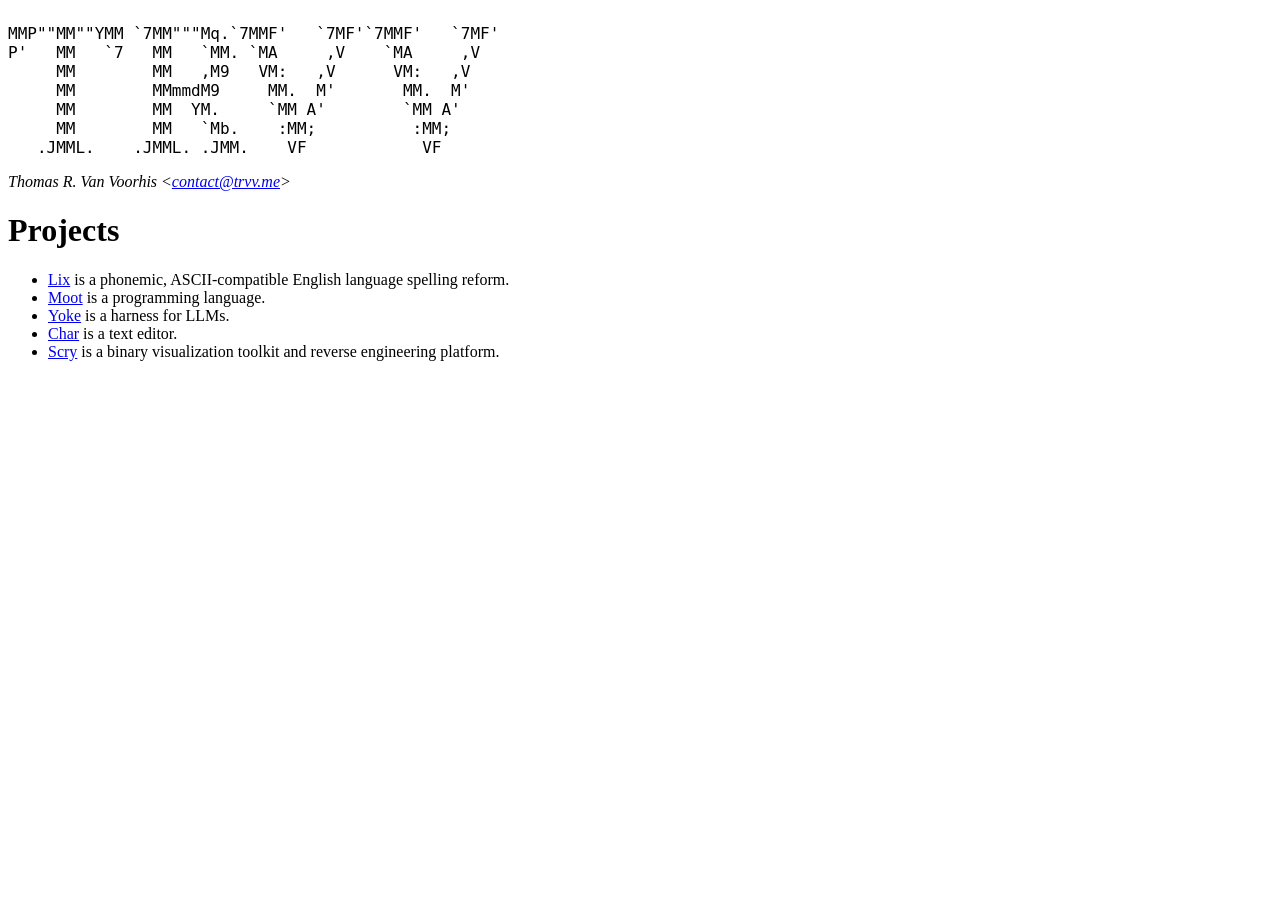
<file: index.html>
<!DOCTYPE html>
<html lang="en">
<meta name="viewport" content="width=device-width, initial-scale=1">
<style>
	body {
		display: flex;
		flex-direction: column;
	}

	pre {
		width: 95%;
		font-size: 1rem;
	}

	dt, dd {
		display: inline;
		margin: 0;
	}

	dd::after {
		content: "\A";
		white-space: pre;
	}
</style>

<main>
<div role="img" aria-label="TRVV spelled out in ASCII art">
<pre aria-hidden="true">
MMP""MM""YMM `7MM"""Mq.`7MMF'   `7MF'`7MMF'   `7MF'
P'   MM   `7   MM   `MM. `MA     ,V    `MA     ,V  
     MM        MM   ,M9   VM:   ,V      VM:   ,V   
     MM        MMmmdM9     MM.  M'       MM.  M'   
     MM        MM  YM.     `MM A'        `MM A'    
     MM        MM   `Mb.    :MM;          :MM;     
   .JMML.    .JMML. .JMM.    VF            VF       
</pre>
</div>

<p><address>
Thomas R. Van Voorhis
&lt;<a href="mailto:contact@trvv.me">contact@trvv.me</a>&gt;
</address>

<h1>Projects</h1>
<ul>
<li><a href="lix">Lix</a> is a phonemic, ASCII-compatible English language spelling reform.
<li><a href="moot">Moot</a> is a programming language.
<li><a href="yoke">Yoke</a> is a harness for LLMs.
<li><a href="char">Char</a> is a text editor.
<li><a href="scry">Scry</a> is a binary visualization toolkit and reverse engineering platform. 
</ul>
</main>

</html>
</file>
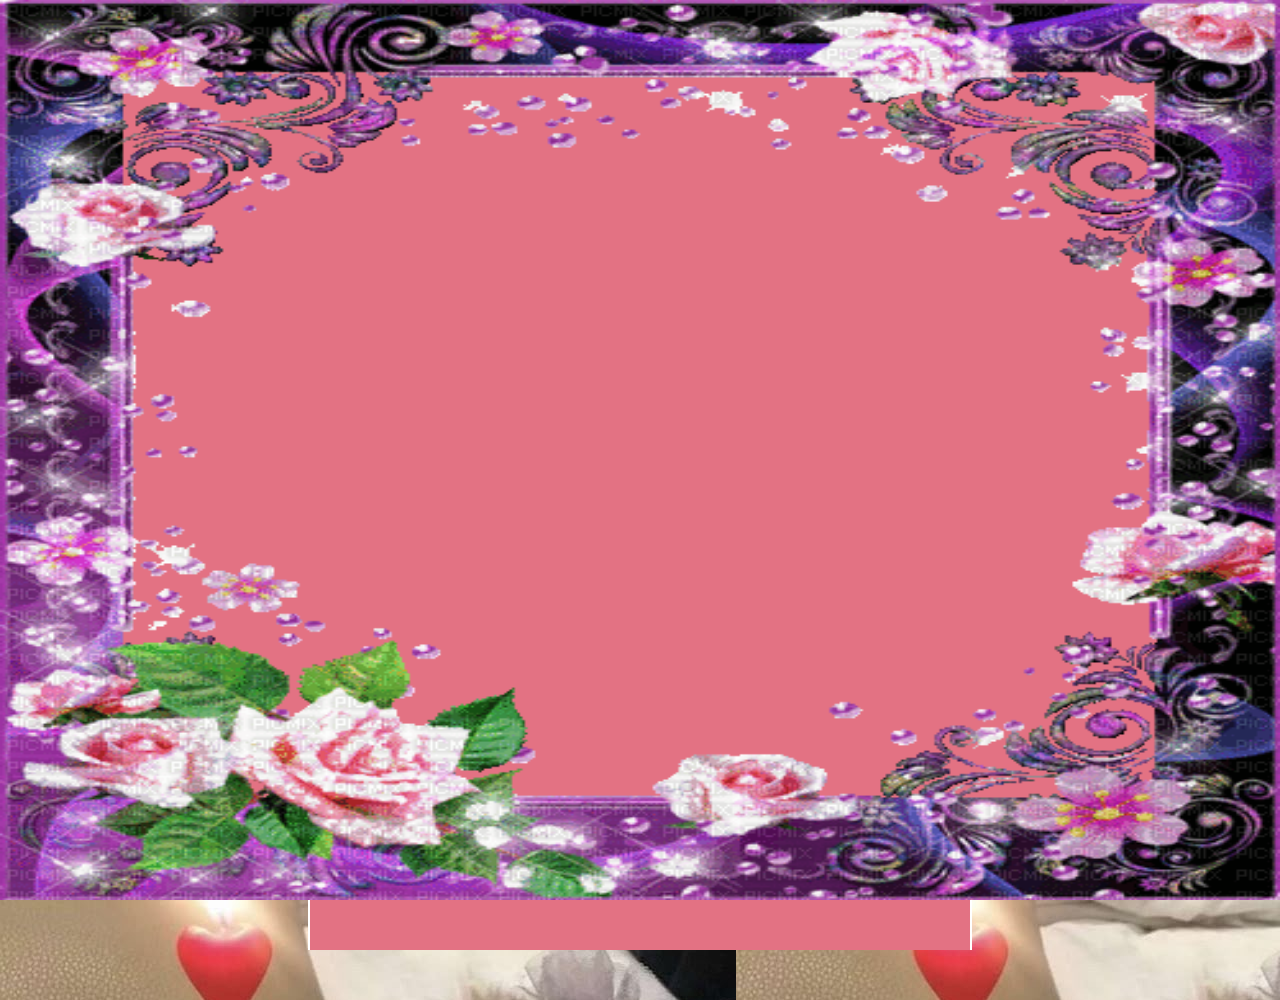
<file: bunny/index.html>
<!DOCTYPE html>

<meta charset="utf-8">
<meta name="viewport" content="width=device-width; initials-scale=1">

<style>
:root {
	--watermelon-pink: hsl(351deg 67% 67%);
	--watermelon-contrast: hsl(171deg 67% 67%);
	--background-color: var(--watermelon-pink); /*palevioletred;*/
	--color: white;
	--title-color: hsl(343deg, 66%, 29%);
}

*, *::before, *::after {
	margin: 0;
	padding: 0;
	background-color: var(--background-color);
	color: var(--color);
	font-family: Helvetica Neue, Helvetica, Arial, sans-serif;
}

h1 {
	color: var(--title-color);
}

body {
	display: grid;
	place-items: center;
	background-image: url("/asset/cat.jpg");
}

main {
	min-width: 50vw;
	min-height: 100vh;
	padding: 0 10px 0 10px;
	text-align: left;
	border: 2px white solid;
	border-width: 0 2px;
	margin: 50px;
}

img.border {
	position: fixed;
	top: 0;
	left: 0;
	width: 100vw;
	height: 100vh;
}

</style>

<body>

<img class="border" src="/bunny/border.gif">

<main>
<h1>Bunny's Bemusements</h1>
<h2>Heading 2</h2>

Can you help me
</main>
</body>
</file>
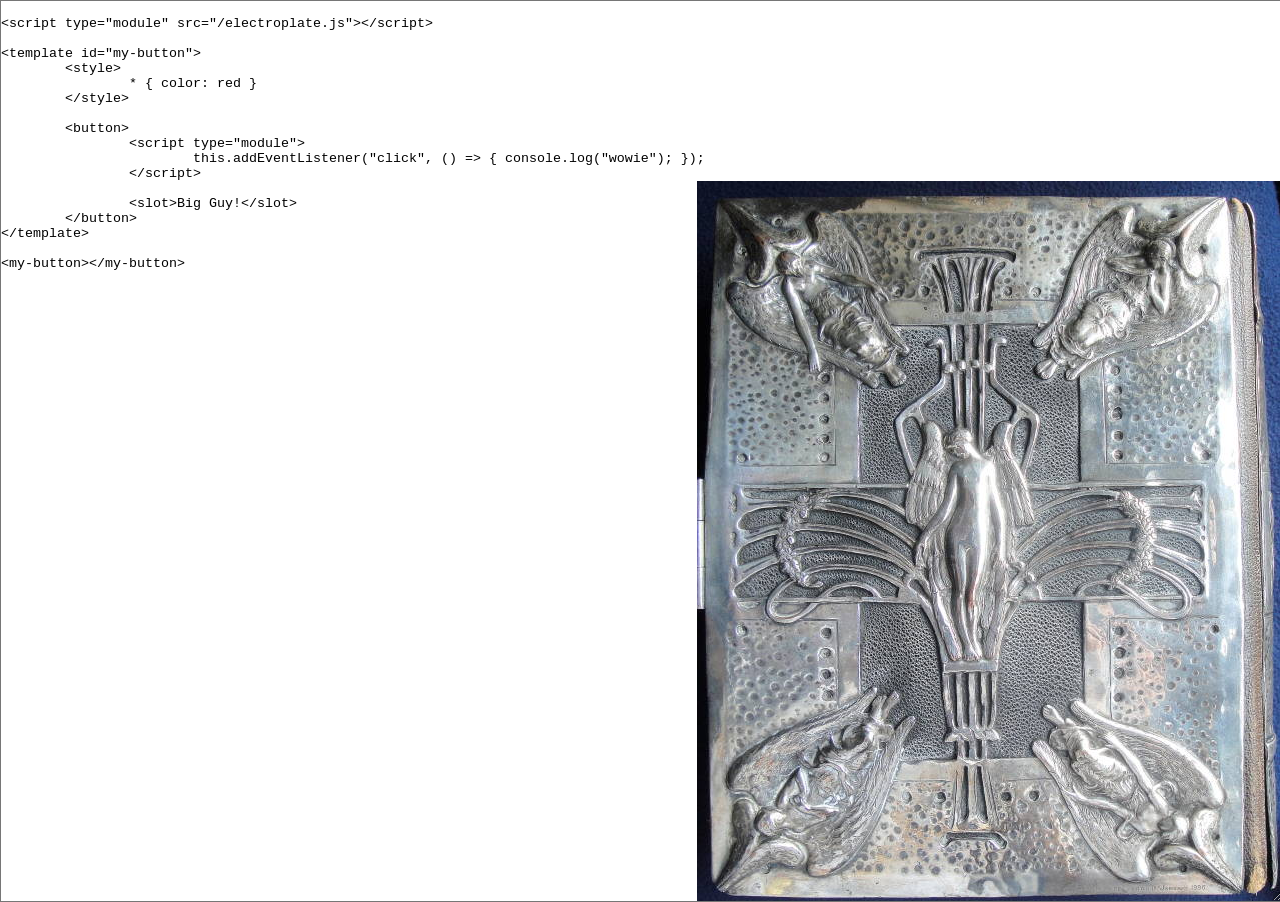
<file: electroplate/index.html>
<!DOCTYPE html>

<meta charset="utf-8">
<meta name="viewport" content="width=device-width; initial-scale=1">

<style>

img {
}

* {
	margin: 0;
	padding: 0;
}

body {
	display: grid;
	place-items: center;
	height: 100vh;
}

textarea {
	background-image: url("/asset/electroplate2.jpg");
	background-position: bottom right;
	background-repeat: no-repeat;
	width: 100dvw;
	height: 100dvh;
}

</style>

<textarea>

<script type="module" src="/electroplate.js"></script>

<template id="my-button">
	<style>
		* { color: red }
	</style>

	<button>
		<script type="module">
			this.addEventListener("click", () => { console.log("wowie"); });
		</script>

		<slot>Big Guy!</slot>
	</button>
</template>

<my-button></my-button>

</textarea>
</file>
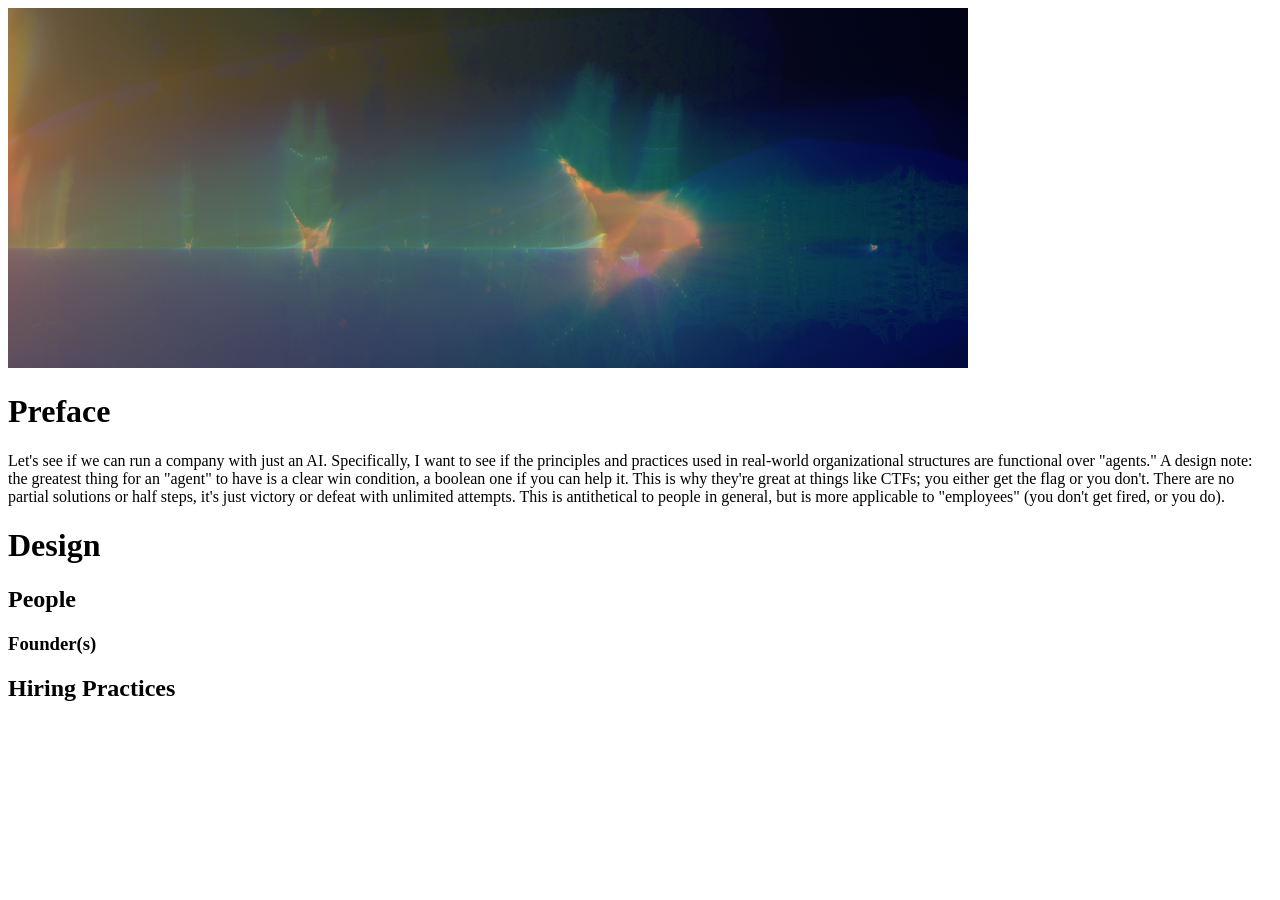
<file: ghostship/index.html>
<!doctype html>

<title>Ghostship</title>
<meta charset="utf-8" />
<meta name="viewport" content="width=device-width, initial-scale=1" />
<link rel="icon" type="image/png" href="https://github.com/trvv.png" />

<img src="/asset/Ghost_Ship_fractal.png" />

<h1>Preface</h1>

<p>
  Let's see if we can run a company with just an AI. Specifically, I want to see
  if the principles and practices used in real-world organizational structures
  are functional over "agents." A design note: the greatest thing for an "agent"
  to have is a clear win condition, a boolean one if you can help it. This is
  why they're great at things like CTFs; you either get the flag or you don't.
  There are no partial solutions or half steps, it's just victory or defeat with
  unlimited attempts. This is antithetical to people in general, but is more
  applicable to "employees" (you don't get fired, or you do).
  <!-- I don't like this characterization, actually. -->
</p>

<h1>Design</h1>

<h2>People</h2>

<h3>Founder(s)</h3>

<h2>Hiring Practices</h2>
</file>
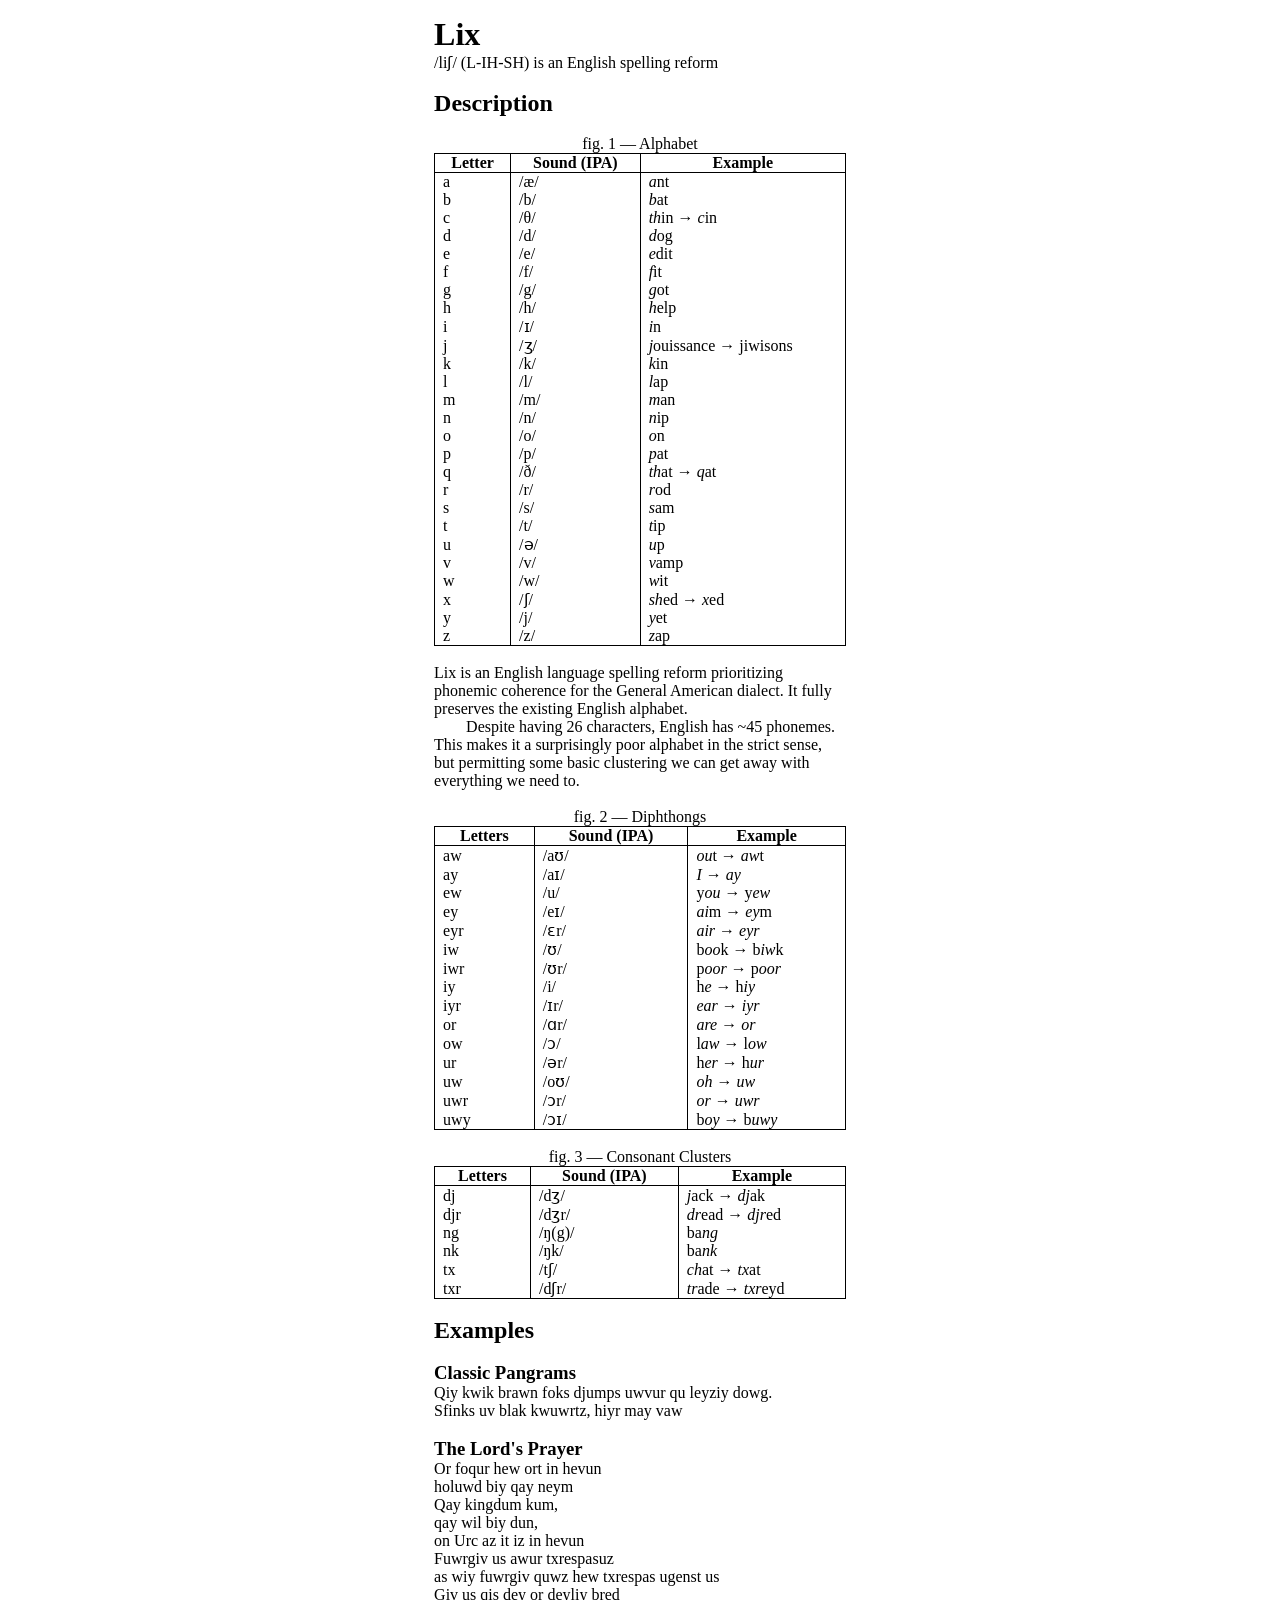
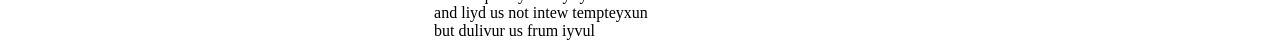
<file: lix/index.html>
<!DOCTYPE html>

<meta charset="utf-8">
<meta name="viewport" content="width=device-width, initial-scale=1">
<link rel="stylesheet" href="/asset/reset.css">

<style>
body {
	display: grid;
	min-height: 100vh;
	padding: 1rem;
}

@media (orientation: portrait) {
	main {
		width: 100%;
	}
}

@media (orientation: landscape) {
	body {
		place-items: center;
	}

	main {
		width: 33%;
	}
}

table {
	overflow-x: scroll;
	width: 100%;
	border: 1px solid;

	th {
		border-bottom: 1px solid;
	}

	th, td {
		padding: 0 0.5rem 0 0.5rem;
		border-right: 1px solid;
	}
}

div.side-by-side {
	display: grid;
	grid-template-columns: repeat(2, auto);
	gap: 1rem;
}

summary {
	list-style: none;
}

details[open] summary {
	opacity: 0.5;
}

details + details {
	text-indent: 2rem;
}

h1, h2, h3, h4, h5, h6 {
	text-decoration: none;
	a {
		text-decoration: none;
		color: inherit;
	}
}
</style>

<main>
	<hgroup>
		<h1><a href="#">Lix</a></h1>
		<p>/liʃ/ (L-IH-SH) is an English spelling reform</p>
	</hgroup>
	<br>
	<h2 id="description"><a href="#description">Description</a></h2>
	<br>
	<table>
		<caption>fig. 1 — Alphabet</caption>
		<thead>
			<tr>
				<th scope="col">Letter</th>
				<th scope="col">Sound (IPA)</th>
				<th scope="col">Example</th>
			</tr>
		</thead>
		<tr>
			<td>a</td>
			<td>/æ/</td>
			<td><i>a</i>nt</td>
		</tr>
		<tr>
			<td>b</td>
			<td>/b/</td>
			<td><i>b</i>at</td>
		</tr>
		<tr>
			<td>c</td>
			<td>/θ/</td>
			<td><i>th</i>in → <i>c</i>in</td>
		</tr>
		<tr>
			<td>d</td>
			<td>/d/</td>
			<td><i>d</i>og</td>
		</tr>
		<tr>
			<td>e</td>
			<td>/e/</td>
			<td><i>e</i>dit</td>
		</tr>
		<tr>
			<td>f</td>
			<td>/f/</td>
			<td><i>f</i>it</td>
		</tr>
		<tr>
			<td>g</td>
			<td>/g/</td>
			<td><i>g</i>ot</td>
		</tr>
		<tr>
			<td>h</td>
			<td>/h/</td>
			<td><i>h</i>elp</td>
		</tr>
		<tr>
			<td>i</td>
			<td>/ɪ/</td>
			<td><i>i</i>n</td>
		</tr>
		<tr>
			<td>j</td>
			<td>/ʒ/</td>
			<td><i>j</i>ouissance → jiwisons</td>
		</tr>
		<tr>
			<td>k</td>
			<td>/k/</td>
			<td><i>k</i>in</td>
		</tr>
		<tr>
			<td>l</td>
			<td>/l/</td>
			<td><i>l</i>ap</td>
		</tr>
		<tr>
			<td>m</td>
			<td>/m/</td>
			<td><i>m</i>an</td>
		</tr>
		<tr>
			<td>n</td>
			<td>/n/</td>
			<td><i>n</i>ip</td>
		</tr>
		<tr>
			<td>o</td>
			<td>/o/</td>
			<td><i>o</i>n</td>
		</tr>
		<tr>
			<td>p</td>
			<td>/p/</td>
			<td><i>p</i>at</td>
		</tr>
		<tr>
			<td>q</td>
			<td>/ð/</td>
			<td><i>th</i>at → <i>q</i>at</td>
		</tr>
		<tr>
			<td>r</td>
			<td>/r/</td>
			<td><i>r</i>od</td>
		</tr>
		<tr>
			<td>s</td>
			<td>/s/</td>
			<td><i>s</i>am</td>
		</tr>
		<tr>
			<td>t</td>
			<td>/t/</td>
			<td><i>t</i>ip</td>
		</tr>
		<tr>
			<td>u</td>
			<td>/ə/</td>
			<td><i>u</i>p</td>
		</tr>
		<tr>
			<td>v</td>
			<td>/v/</td>
			<td><i>v</i>amp</td>
		</tr>
		<tr>
			<td>w</td>
			<td>/w/</td>
			<td><i>w</i>it</td>
		</tr>
		<tr>
			<td>x</td>
			<td>/ʃ/</td>
			<td><i>sh</i>ed → <i>x</i>ed</td>
		</tr>
		<tr>
			<td>y</td>
			<td>/j/</td>
			<td><i>y</i>et</td>
		</tr>
		<tr>
			<td>z</td>
			<td>/z/</td>
			<td><i>z</i>ap</td>
		</tr>
	</table>
	<br>
	<details>
		<summary>
			Lix is an English language spelling reform prioritizing phonemic coherence for the General American dialect. It fully preserves the existing English alphabet.
		</summary>
		<p>
			Lix iz an Inglix langwidj speling riyfuwrm prayuwritayzing fuwniymuk kuwhiyruns fuwr qiy Djenrul Umeyrikun dayulekt. It fiwliy priyzurvz qiy igzisting Inglix alfubet.
		</p>
	</details>
	<details>
		<summary>
			Despite having 26 characters, English has ~45 phonemes. This makes it a surprisingly poor alphabet in the strict sense, but permitting
			some basic clustering we can get away with everything we need to.
		</summary>
		<p>
			Dispayt having 26 keyrikturz, Inglix haz ~45 fuwniymz. Qis meyks it ey surprayzingliy puwr alfubet in qiy stxrikt sense, but purmiting
			sum beysik klusturing wiy kan git uwey wic evriycing wiy niyd tew.
		</p>
	</details>
	<br>
	<table>
		<caption>fig. 2 — Diphthongs</caption>
		<thead>
			<tr>
				<th scope="col">Letters</th>
				<th scope="col">Sound (IPA)</th>
				<th scope="col">Example</th>
			</tr>
		</thead>
		<tr>
			<td>aw</td>
			<td>/aʊ/</td>
			<td><i>ou</i>t → <i>aw</i>t</td>
		</tr>
		<tr>
			<td>ay</td>
			<td>/aɪ/</td>
			<td><i>I</i> → <i>ay</i></td>
		</tr>
		<tr>
			<td>ew</td>
			<td>/u/</td>
			<td>y<i>ou</i> → y<i>ew</i></td>
		</tr>
		<tr>
			<td>ey</td>
			<td>/eɪ/</td>
			<td><i>ai</i>m → <i>ey</i>m</td>
		</tr>
		<tr>
			<td>eyr</td>
			<td>/ɛr/</td>
			<td><i>air</i> → <i>eyr</i></td>
		</tr>
		<tr>
			<td>iw</td>
			<td>/ʊ/</td>
			<td>b<i>oo</i>k → b<i>iw</i>k</td>
		</tr>
		<tr>
			<td>iwr</td>
			<td>/ʊr/</td>
			<td>p<i>oor</i> → p<i>oor</i></td>
		</tr>
		<tr>
			<td>iy</td>
			<td>/i/</td>
			<td>h<i>e</i> → h<i>iy</i></td>
		</tr>
		<tr>
			<td>iyr</td>
			<td>/ɪr/</td>
			<td><i>ear</i> → <i>iyr</i></td>
		</tr>
		<tr>
			<td>or</td>
			<td>/ɑr/</td>
			<td><i>are</i> → <i>or</i></td>
		</tr>
		<tr>
			<td>ow</td>
			<td>/ɔ/</td>
			<td>l<i>aw</i> → l<i>ow</i></td>
		</tr>
		<tr>
			<td>ur</td>
			<td>/ər/</td>
			<td>h<i>er</i> → h<i>ur</i></td>
		</tr>
		<tr>
			<td>uw</td>
			<td>/oʊ/</td>
			<td><i>oh</i> → <i>uw</i></td>
		</tr>
		<tr>
			<td>uwr</td>
			<td>/ɔr/</td>
			<td><i>or</i> → <i>uwr</i></td>
		</tr>
		<tr>
			<td>uwy</td>
			<td>/ɔɪ/</td>
			<td>b<i>oy</i> → b<i>uwy</i></td>
		</tr>
	</table>
	<br>
	<table>
		<caption>fig. 3 — Consonant Clusters</caption>
		<thead>
			<tr>
				<th scope="col">Letters</th>
				<th scope="col">Sound (IPA)</th>
				<th scope="col">Example</th>
			</tr>
		</thead>
		<tr>
			<td>dj</td>
			<td>/dʒ/</td>
			<td><i>j</i>ack → <i>dj</i>ak</td>
		</tr>
		<tr>
			<td>djr</td>
			<td>/dʒr/</td>
			<td><i>dr</i>ead → <i>djr</i>ed</td>
		</tr>
		<tr>
			<td>ng</td>
			<td>/ŋ(g)/</td>
			<td>ba<i>ng</i></td>
		</tr>
		<tr>
			<td>nk</td>
			<td>/ŋk/</td>
			<td>ba<i>nk</i></td>
		</tr>
		<tr>
			<td>tx</td>
			<td>/tʃ/</td>
			<td><i>ch</i>at → <i>tx</i>at</td>
		</tr>
		<tr>
			<td>txr</td>
			<td>/dʃr/</td>
			<td><i>tr</i>ade → <i>txr</i>eyd</td>
		</tr>
	</table>
	<br>
	<h2 id="examples"><a href="#examples">Examples</a></h2>
	<br>
	<h3 id="classic-pangrams"><a href="#classic-pangrams">Classic Pangrams</a></h3>
	<p>
		Qiy kwik brawn foks djumps uwvur qu leyziy dowg.<br>
		Sfinks uv blak kwuwrtz, hiyr may vaw
	</p>
	<br>
	<h3 id="the-lord-s-prayer"><a href="#the-lord-s-prayer">The Lord's Prayer</a></h3>
	<p>
		Or foqur hew ort in hevun<br>
		holuwd biy qay neym<br>
		Qay kingdum kum,<br>
		qay wil biy dun,<br>
		on Urc az it iz in hevun<br>
		Fuwrgiv us awur txrespasuz<br>
		as wiy fuwrgiv quwz hew txrespas ugenst us<br>
		Giv us qis dey or deyliy bred<br>
		and liyd us not intew tempteyxun<br>
		but dulivur us frum iyvul<br>
	</p>
</main>
</file>
